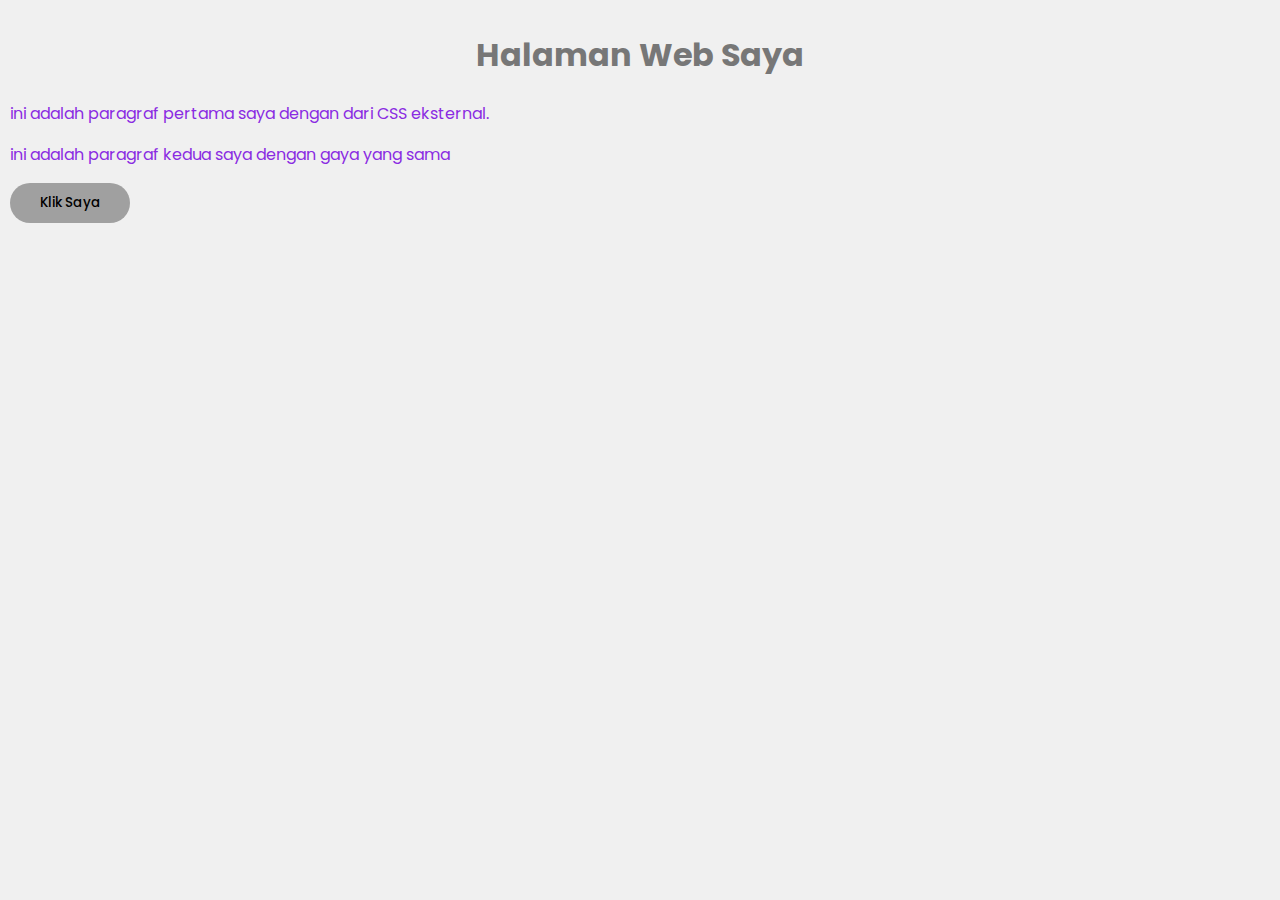
<file: tiketpesawat/tiketpesawat/inlinecss.html>
<!DOCTYPE html>

<head>
    <title>inline css</title>
    <style>
        @import url('https://fonts.googleapis.com/css2?family=Poppins:ital,wght@0,200;0,300;0,400;0,500;1,100;1,200;1,300;1,400&display=swap');
        </style>
    <style>
        body{
            font-family: "Poppins",sans-serif;
            background-color: #f0f0f0;
            margin: 0;
            padding: 10px;
        }
        h1{
            color: rgb(119, 119, 119);
            text-align: center;
        }
        h1:hover{
            color: blueviolet;
            transition: ease.3s;
        }
        button{
            background-color: rgb(160, 160, 160);
            color: rgb(0, 0, 0);
            font-family: "Poppins",sans-serif;
            font-weight: 500;
            border: none;
            border-radius: 20px;
            cursor: pointer;
            transition: ease.3s;
            width: 120px;
            height: 40px;
        }
        button:hover{
            background-color: blueviolet;
            transition: ease.3s;
        }
        p{
            color: blueviolet;
        }
    </style>
</head>

<body>
    <h1>Halaman Web Saya</h1>
    <p>ini adalah paragraf pertama saya dengan dari CSS eksternal.</p>
    <p>ini adalah paragraf kedua saya dengan gaya yang sama</p>
    <button>Klik Saya</button>

</html>
</file>
